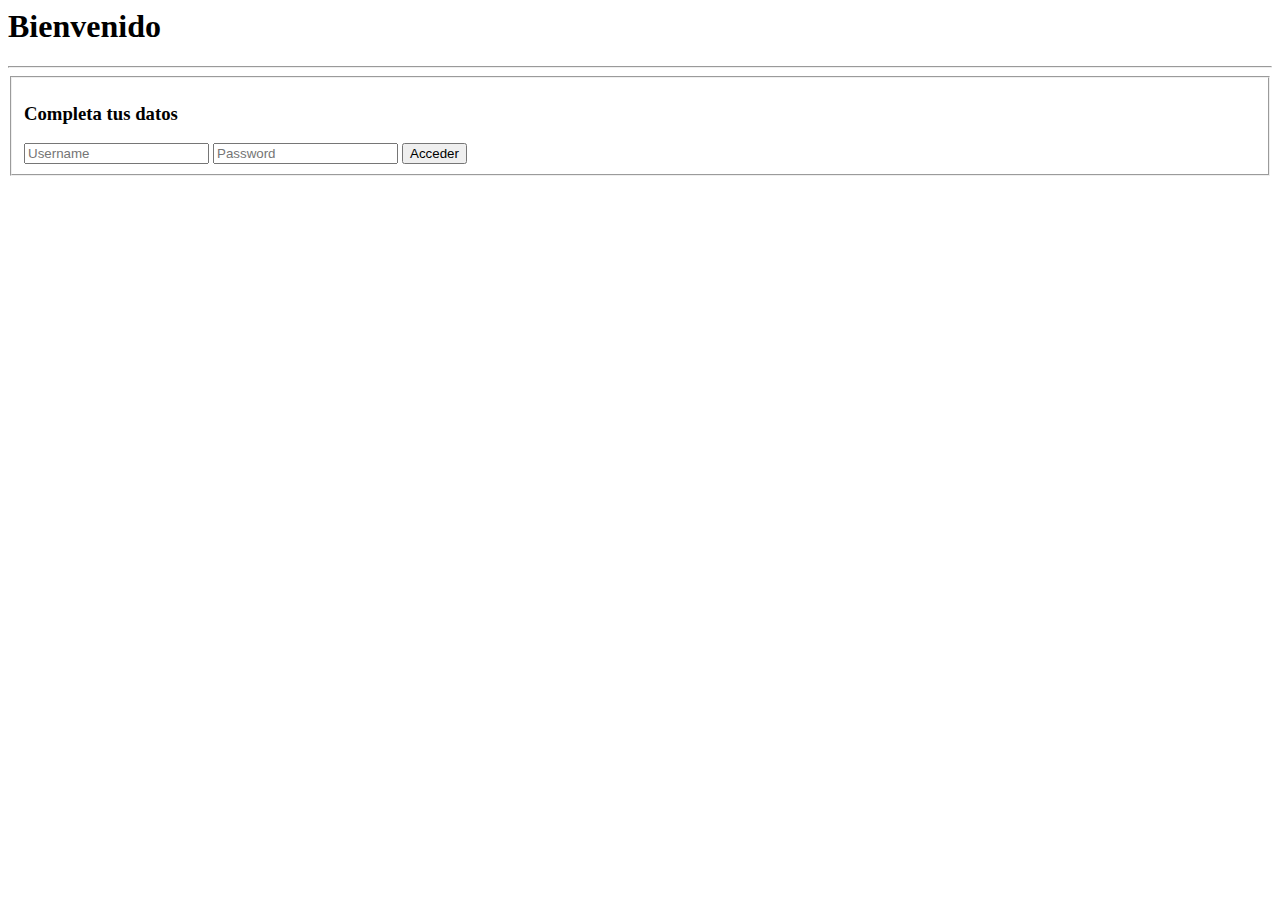
<file: admin.html>
<html>

<head>
    <script src="main.js" defer></script>
</head>

<body>
    <h1>Bienvenido</h1>
    <hr>
    <div id="mainContainer">
        <div id="loginForm">
            <fieldset>
                <h3>Completa tus datos</h3>
                <input type="text" name="username" id="username" placeholder="Username" />
                <input type="password" name="password" id="password" placeholder="Password" />
                <button id="btnLogin">Acceder</button>
            </fieldset>
        </div>
        </div>
</body>

</html>
</file>
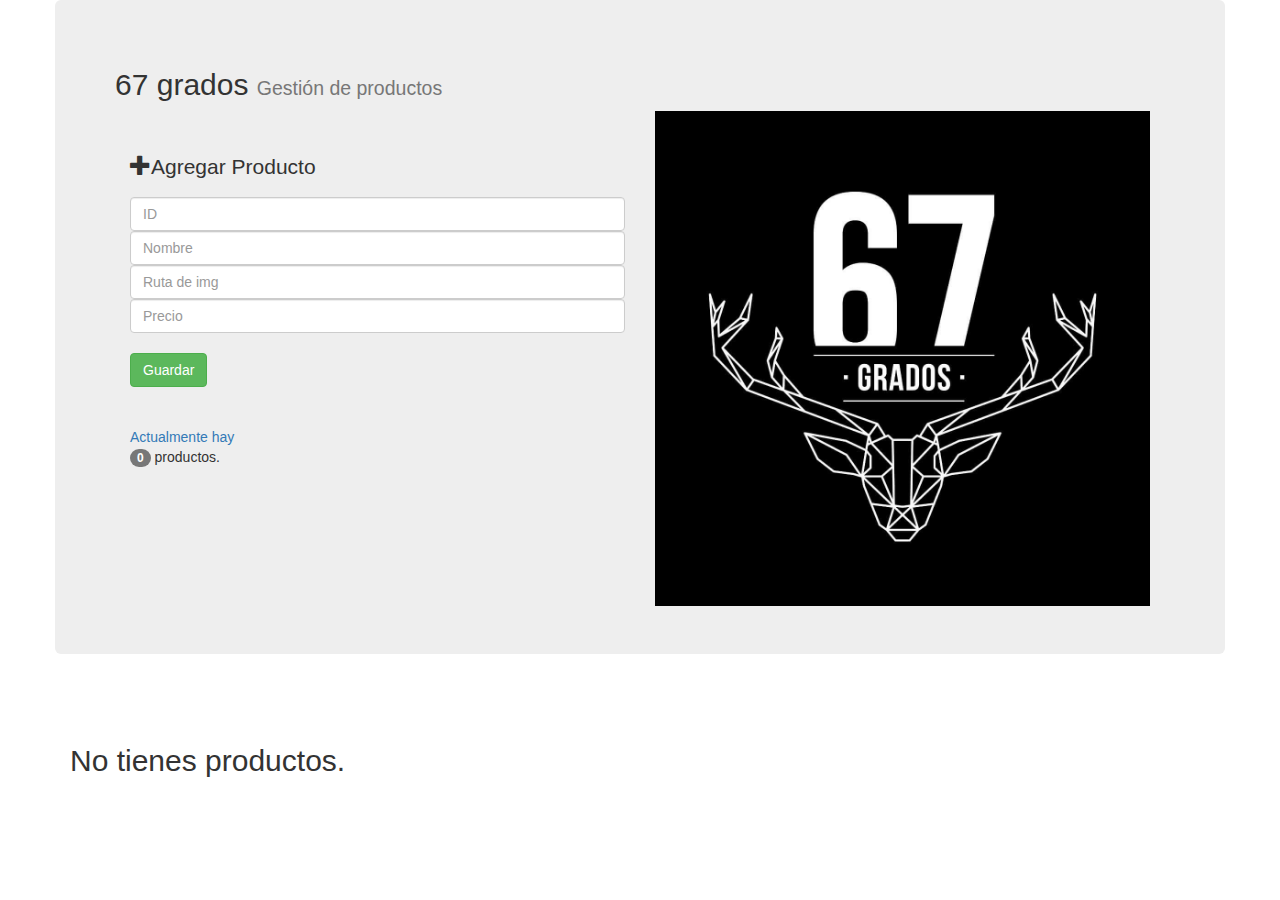
<file: JS/crud/backoffice.html>
<!DOCTYPE html>
<html>
    <head>
        <meta charset="utf-8">
        <title>CRUD 67 Grados</title>
        <link rel="stylesheet" href="estilos.css">
        <script type="text/javascript" src="http://code.jquery.com/jquery-2.1.4.min.js"></script>
        <link href="https://maxcdn.bootstrapcdn.com/bootstrap/3.3.4/css/bootstrap.min.css" rel="stylesheet">
    </head>

    <body class="container">
        <div class="mensaje-alerta">
        </div>

        <div class="jumbotron row ">
            <h2>67 grados <small>Gestión de productos</small></h2>


            <div class="col-md-6">
                <hr>
                    <p class="modo"> <span class="glyphicon glyphicon-plus"></span>Agregar Producto</p>
                <form id="products-form">
                    <input  class="form-control" type="text" id="id" placeholder="ID">
                    <input  class="form-control" type="text" id="nombre" placeholder="Nombre">
                    <input  class="form-control" type="text" id="urlImg" placeholder="Ruta de img">
                    <input  class="form-control" type="text" id="precio" placeholder="Precio">
                    <br>
                    <input type="submit" class="btn btn-success" value=" Guardar">
                </form>
                <br>
                <br>
                <div id="numeroProd">

                </div>

            </div>

            <div class="col-md-6">
                <img style=" width:100%" src="./imgcrud/Logo67grados.jpg" alt="" />
            </div>

        </div>


        <br>
        <br>
        <table class="table" id="dbProd-list">

        </table>

    </body>
    <script type="text/javascript" src="crud.js"></script>
</html>
</file>
<file: JS/crud/estilos.css>
.glyphicon-trash {
    color:red;
}
</file>
